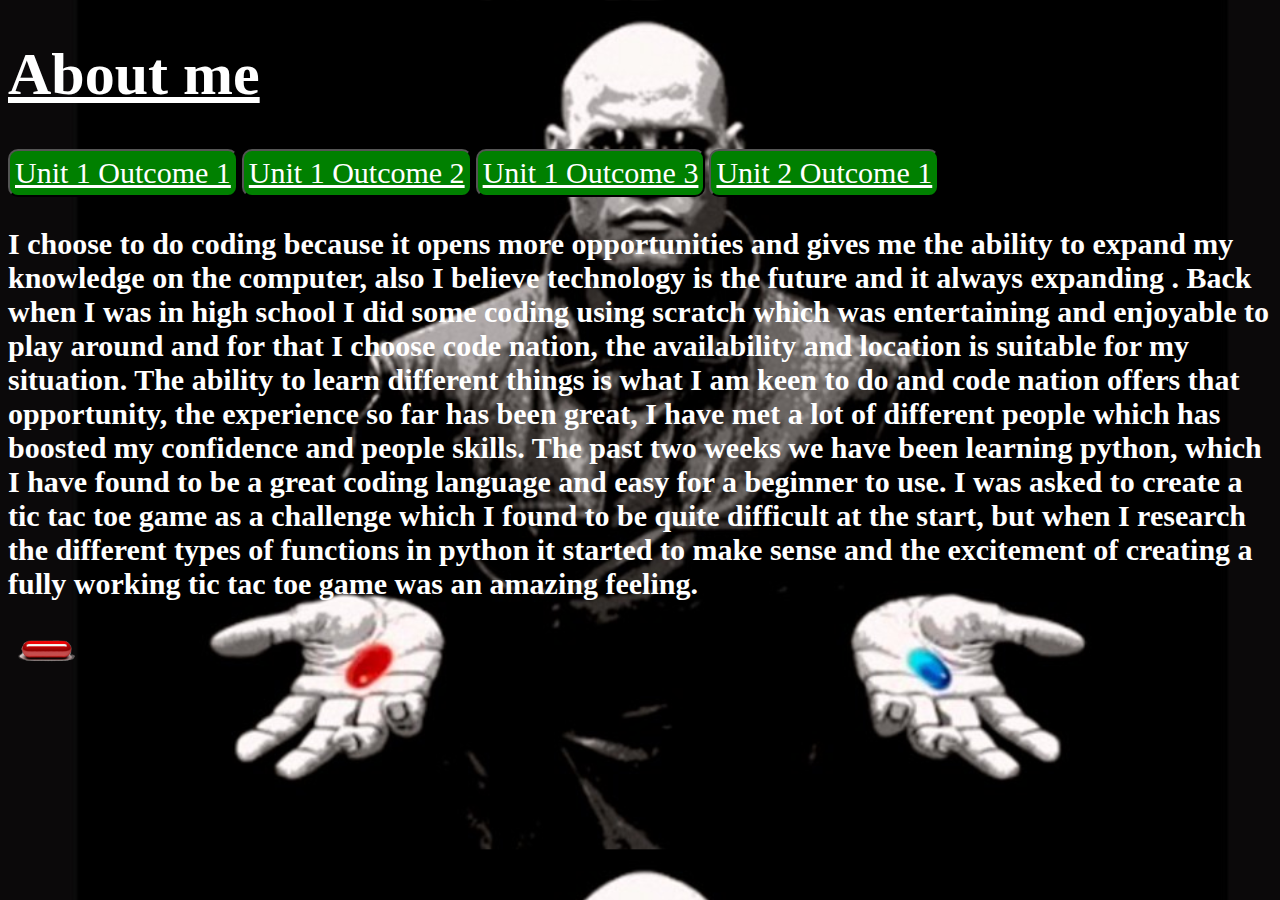
<file: index.html>
<!DOCTYPE html>
<html lang="en">
    <head>
        <meta charset="uft-8>">
        <link rel="stylesheet" type="text/CSS" href="Website_Style.CSS">
        <title>Gurprem Singh Website</title>
        <link rel="icon" href="g-letter-black-and-green-logo-design.jpg">
    </head>
    <body class="point">
         <h1>About me</h1>
        <p>
            <button>
            <a href="Unit_1.html">Unit 1 Outcome 1</a>
            </button>
            <button>
            <a href="Unit_1.2.html">Unit 1 Outcome 2</a>
            </button>
            <button>
            <a href="Unit_1.3.html">Unit 1 Outcome 3</a>
            </button>
            <button>
            <a href="Unit_2.html">Unit 2 Outcome 1</a>
            </button>
        </p>
        <p id="para1">I choose to do coding because it opens more opportunities and gives me the ability to expand my knowledge on the computer, also I believe technology is the future and it always expanding . Back when I was in high school I did some coding using scratch which was entertaining and enjoyable to play around and for that I choose code nation, the availability and location is suitable for my situation. The ability to learn different things is what I am keen to do and code nation offers that opportunity, the experience so far has been great, I have met a lot of different people which has boosted my confidence and people skills. The past two weeks we have been learning python, which I have found to be a great coding language and easy for a beginner to use. I was asked to create a tic tac toe game as a challenge which I found to be quite  difficult at the start, but when I research the different types of functions in python it started to make sense and the excitement of creating a fully working tic tac toe game was an amazing feeling.
            </p>
            <a href="https://i.gifer.com/DI60.gif" target="blank">
            <img id="rp" src="red-pill.png" alt="matrix-red_pill">
            </a>
        </body>
        </html>
</file>
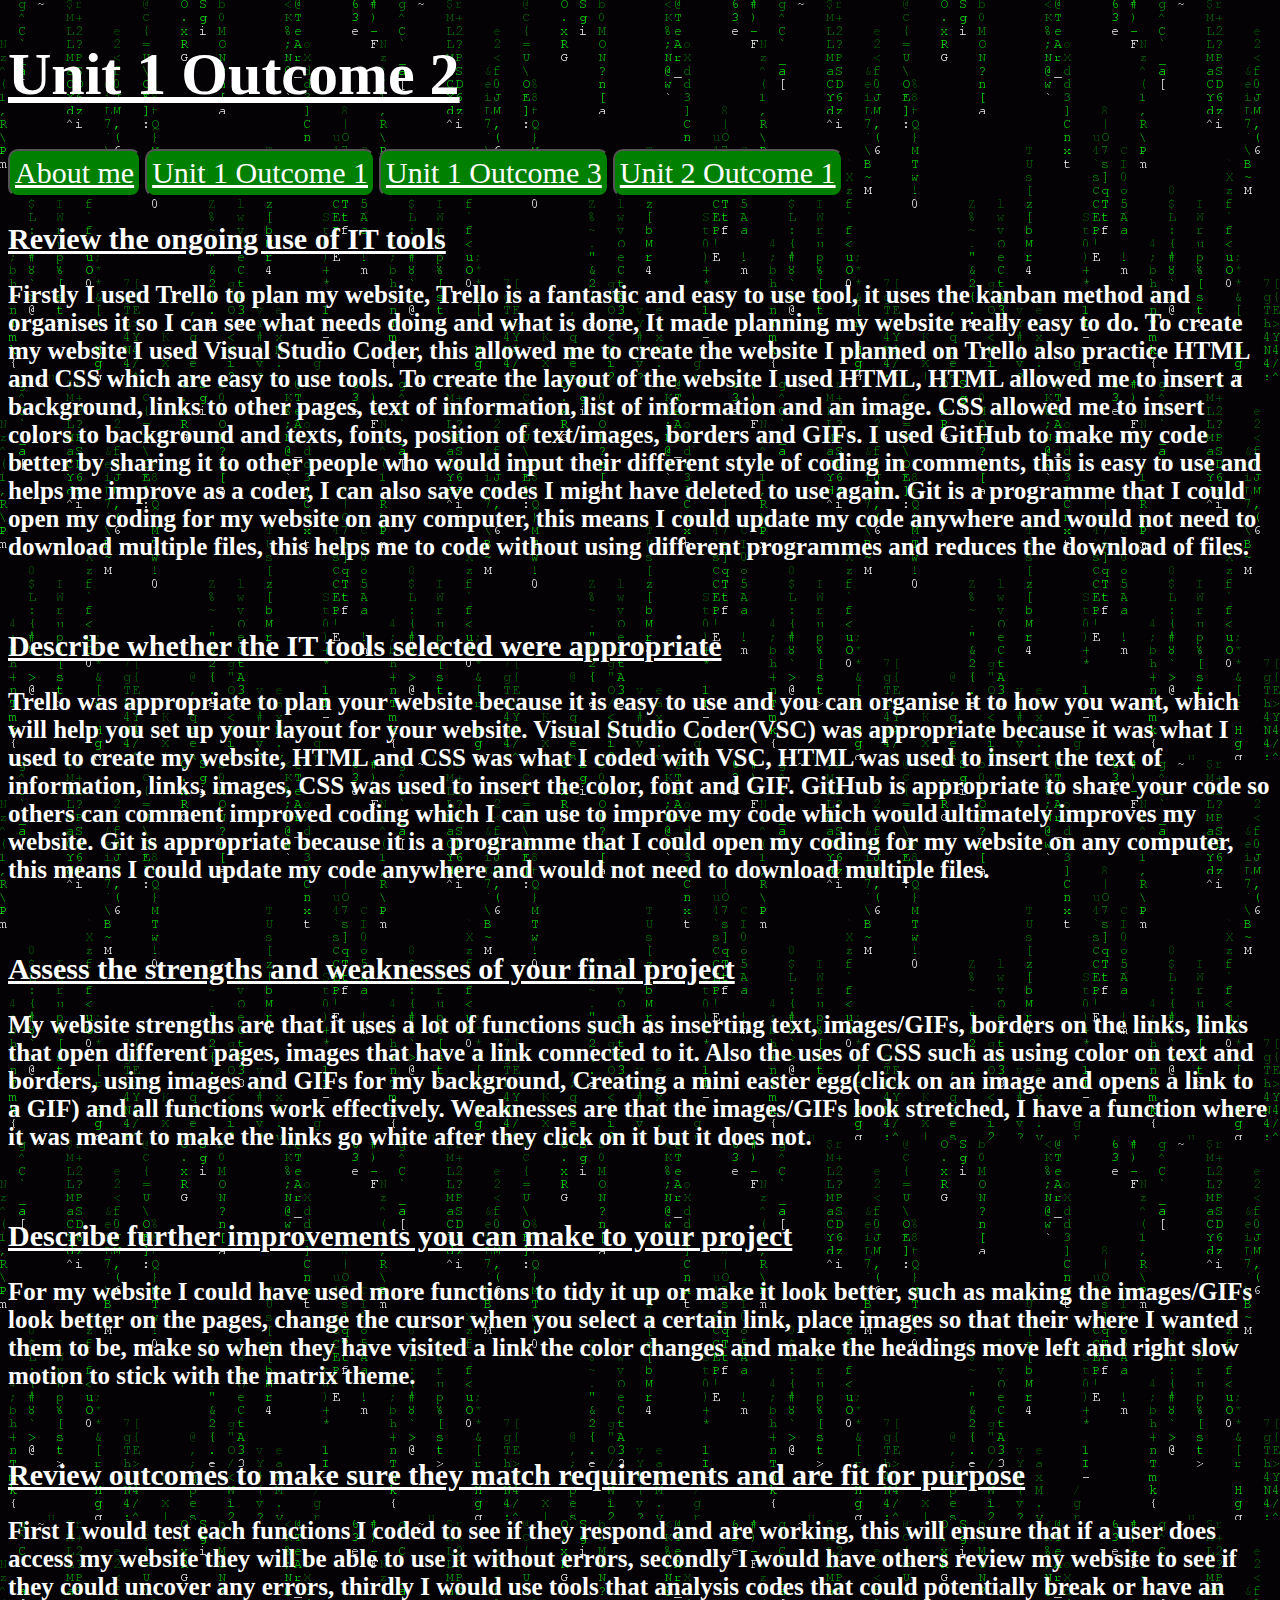
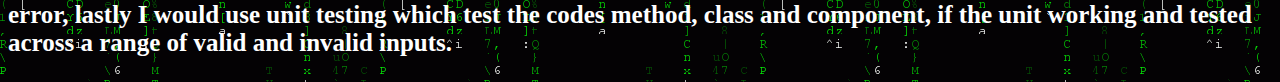
<file: Unit_1.2.html>
<!DOCTYPE html>
<html lang="en">
    <head>
        <meta charset="uft-8>">
        <link rel="stylesheet" type="text/CSS" href="Website_Unit_1.2.CSS">
        <link rel="icon" href="g-letter-black-and-green-logo-design.jpg">
        <title>Gurprem Website</title>
    </head>
    <body>
        <h1>Unit 1 Outcome 2</h1>
        <button>
            <a href="index.html">About me</a> 
        </button>
        <button>
            <a href="Unit_1.html">Unit 1 Outcome 1</a>
        </button>
        <button>
        <a href="Unit_1.3.html">Unit 1 Outcome 3</a>
        </button>
        <button>
            <a href="Unit_2.html">Unit 2 Outcome 1</a>
        </button>
        <h2 class="h2_1">Review the ongoing use of IT tools</h2>
        <p class=para3>Firstly I used Trello to plan my website, Trello is a fantastic and easy to use tool, it uses the kanban method and organises it so I can see what needs doing and what is done, It made planning my website really easy to do. To create my website I used Visual Studio Coder, this allowed me to create the website I planned on Trello also practice HTML and CSS which are easy to use tools. To create the layout of the website I used HTML, HTML allowed me to insert a background, links to other pages, text of information, list of information and an image. CSS allowed me to insert colors to background and texts, fonts, position of text/images, borders and GIFs. I used GitHub to make my code better by sharing it to other people who would input their different style of coding in comments, this is easy to use and helps me improve as a coder, I can also save codes I might have deleted  to use again. Git is a programme that I could open my coding for my website on any computer, this means I could update my code anywhere and would not need to download multiple files, this helps me to code without using different programmes and reduces the download of files. </p>
        <br>
        <h2 class="h2_1">Describe whether the IT tools selected were appropriate</h2>
        <p class=para3>Trello was appropriate to plan your website because it is easy to use and you can organise it to how you want, which will help you set up your layout for your website. Visual Studio Coder(VSC) was appropriate because it was what I used to create my website, HTML and CSS was what I coded with VSC, HTML was used to insert the text of information, links, images, CSS was used to insert the color, font and GIF. GitHub is appropriate to share your code so others can comment improved coding which I can use to improve my code which would ultimately improves my website. Git is appropriate because it is a programme that I could open my coding for my website on any computer, this means I could update my code anywhere and would not need to download multiple files. </p>
        <br>
        <h2 class="h2_1">Assess the strengths and weaknesses of your final project</h2>
        <p class=para3>My website strengths are that it uses a lot of functions such as inserting text, images/GIFs, borders on the links, links that open different pages, images that have a link connected to it. Also the uses of CSS such as using color on text and borders, using images and GIFs for my background, Creating a mini easter egg(click on an image and opens a link to a GIF) and all functions work effectively. Weaknesses are that the images/GIFs look stretched, I have a function where it was meant to make the links go white after they click on it but it does not. </p>
        <br>
        <h2 class="h2_1">Describe further improvements you can make to your project</h2>
        <p class=para3>For my website I could have used more functions to tidy it up or make it look better, such as making the images/GIFs look better on the pages, change the cursor when you select a certain link, place images so that their where I wanted them to be, make so when they have visited a link    the color changes and make the headings move left and right slow motion to stick with the matrix theme. </p>
        <br>
        <h2 class="h2_1">Review outcomes to make sure they match requirements and are fit for purpose</h2>
        <p class=para3>First I would test each functions I coded to see if they respond and are working, this will ensure that if a user does access my website they will be able to use it without errors, secondly I would have others review my website to see if they could uncover any errors, thirdly I would use tools that analysis codes that could potentially break or have an error, lastly I would use unit testing which test the codes method, class and component, if the unit working and tested across a range of valid and invalid inputs. </p>
    </body>
</html>
</file>
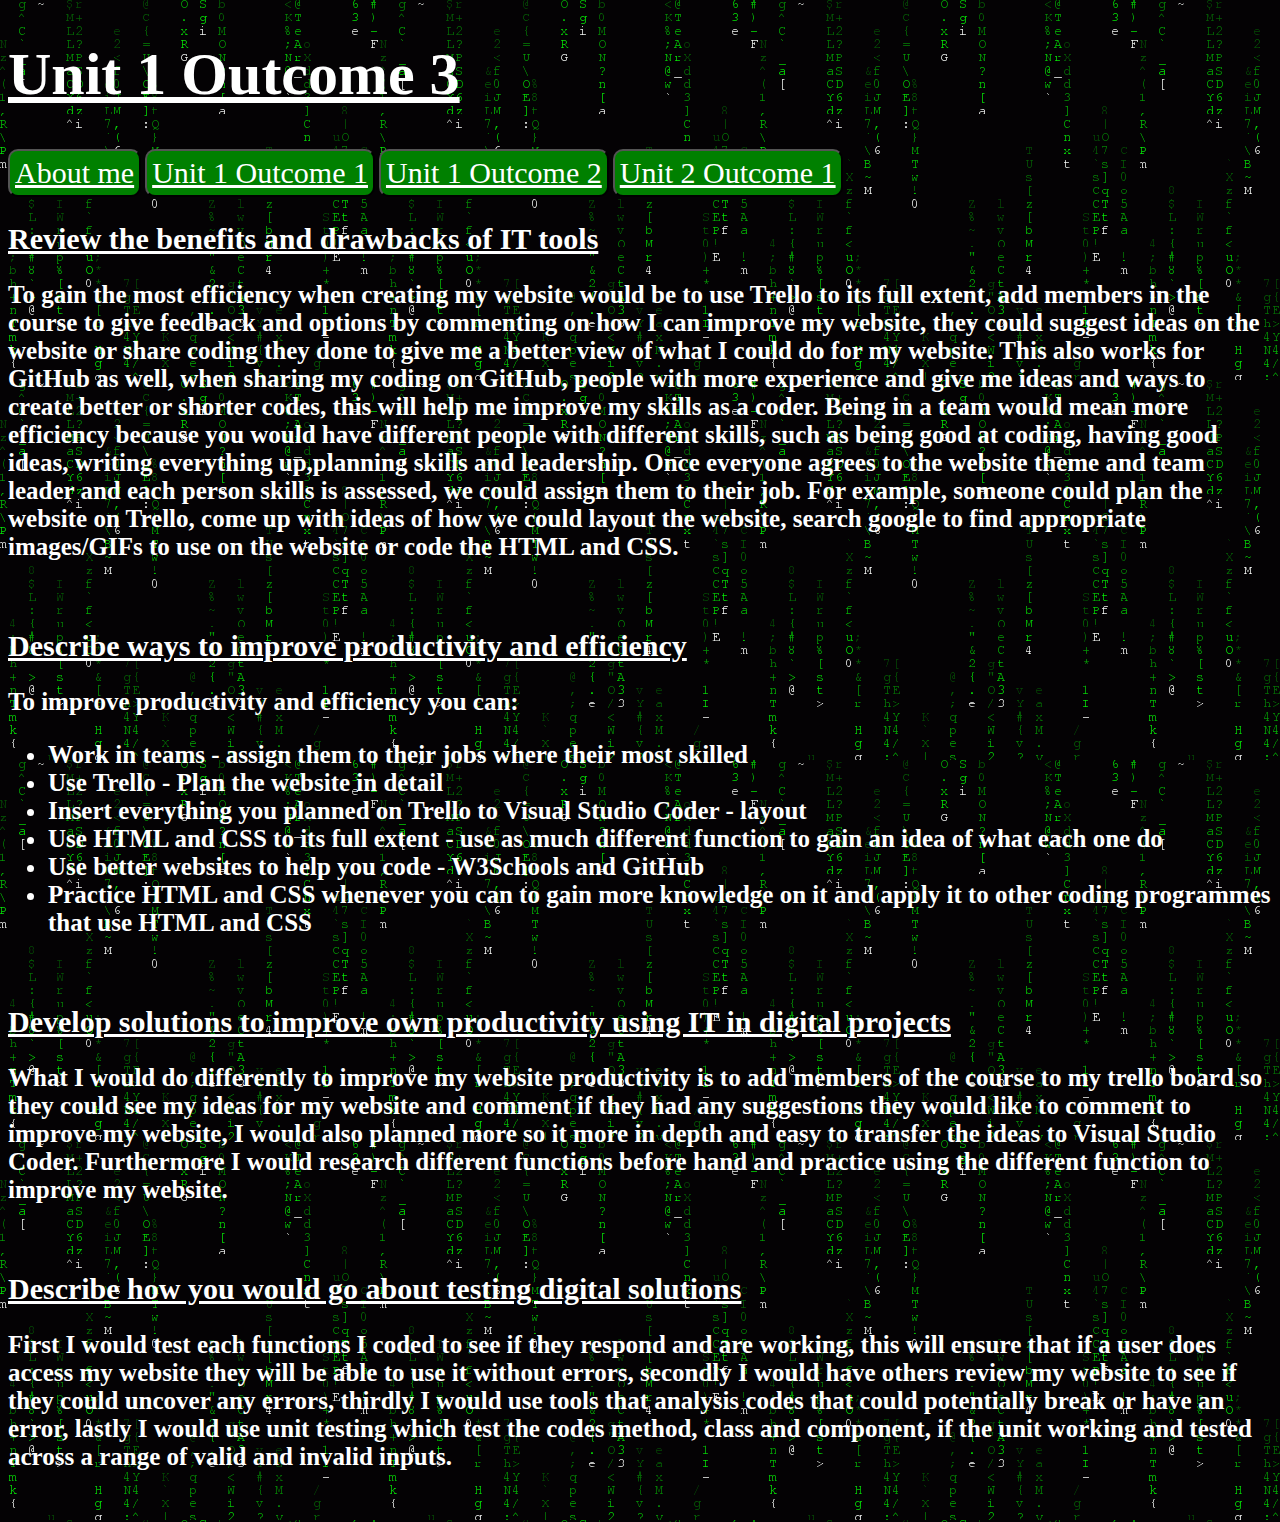
<file: Unit_1.3.html>
<!DOCTYPE html>
<html lang="en">
    <head>
        <meta charset="uft-8>">
        <link rel="stylesheet" type="text/CSS" href="Website_Unit_1.3.CSS">
        <link rel="icon" href="g-letter-black-and-green-logo-design.jpg">
        <title>Gurprem Website</title>
    </head>
    <body>
        <h1>Unit 1 Outcome 3</h1>
        <button>
            <a href="index.html">About me</a> 
        </button>
        <button>
            <a href="Unit_1.html">Unit 1 Outcome 1</a>
        </button>
        <button>
            <a href="Unit_1.2.html">Unit 1 Outcome 2</a>
        </button>
        <button>
            <a href="Unit_2.html">Unit 2 Outcome 1</a>
        </button>
        <h2 class="h2_2">Review the benefits and drawbacks of IT tools</h2>
        <p class="para4">To gain the most efficiency when creating my website would be to use Trello to its full extent, add members in the course to give feedback and options by commenting on how I can improve my website, they could suggest ideas on the website or share coding they done to give me a better view of what I could do for my website. This also works for GitHub as well, when sharing my coding on GitHub, people with more experience and give me ideas and ways to create better or shorter codes, this will help me improve my skills as a coder. Being in a team would mean more efficiency because you would have different people with different skills, such as being good at coding, having good ideas, writing everything up,planning skills and leadership. Once everyone agrees to the website theme and team leader and each person skills is assessed, we could assign them to their job. For example, someone could plan the website on Trello, come up with ideas of how we could layout the website, search google to find appropriate images/GIFs to use on the website or code the HTML and CSS.</p>
        <br>
        <h2 class="h2_2">Describe ways to improve productivity and efficiency</h2>
        <p class="para4"> To improve productivity and efficiency you can:
            <ul class="list3">
                <li>Work in teams - assign them to their jobs where their most skilled</li>
                <li>Use Trello - Plan the website in detail</li>
                <li>Insert everything you planned on Trello to Visual Studio Coder - layout</li>
                <li>Use HTML and CSS to its full extent - use as much different function to gain an idea of what each one do</li>
                <li>Use better websites to help you code - W3Schools and GitHub</li>
                <li>Practice HTML and CSS whenever you can to gain more knowledge on it and apply it to other coding programmes that use HTML and CSS</li>
            </ul>
        </p>
        <br>
        <h2 class="h2_2">Develop solutions to improve own productivity using IT in digital projects</h2>
        <p class="para4">What I would do differently to improve my website productivity is to add members of the course to my trello board so they could see my ideas for my website and comment if  they had any suggestions they would like to comment to improve my website, I would also planned more so it more in depth and easy to transfer the ideas to Visual Studio Coder. Furthermore I would research different functions before hand and practice using the different function to improve my website.</p>
        <br>
        <h2 class="h2_2">Describe how you would go about testing digital solutions</h2>
        <p class="para4">First I would test each functions I coded to see if they respond and are working, this will ensure that if a user does access my website they will be able to use it without errors, secondly I would have others review my website to see if they could uncover any errors, thirdly I would use tools that analysis codes that could potentially break or have an error, lastly I would use unit testing which test the codes method, class and component, if the unit working and tested across a range of valid and invalid inputs. </p>
        <br>
    </body>
    </html>
</file>
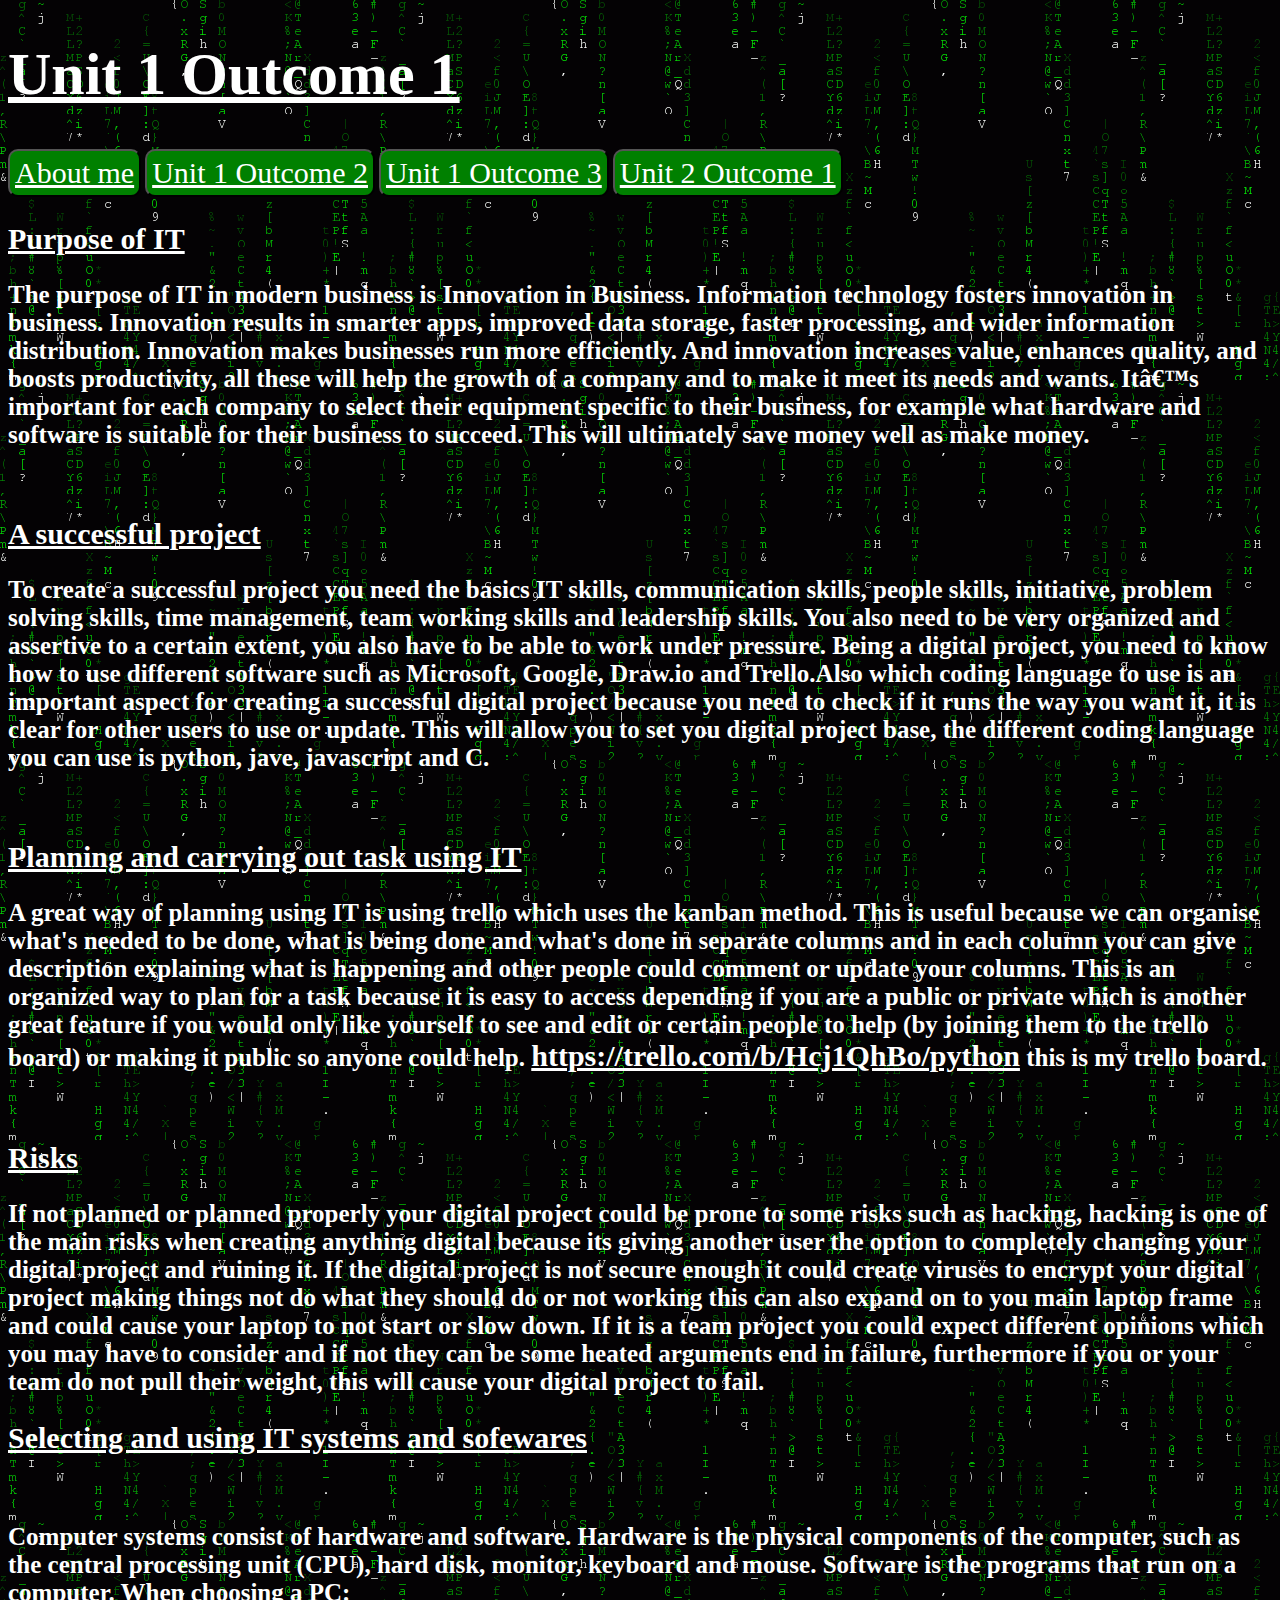
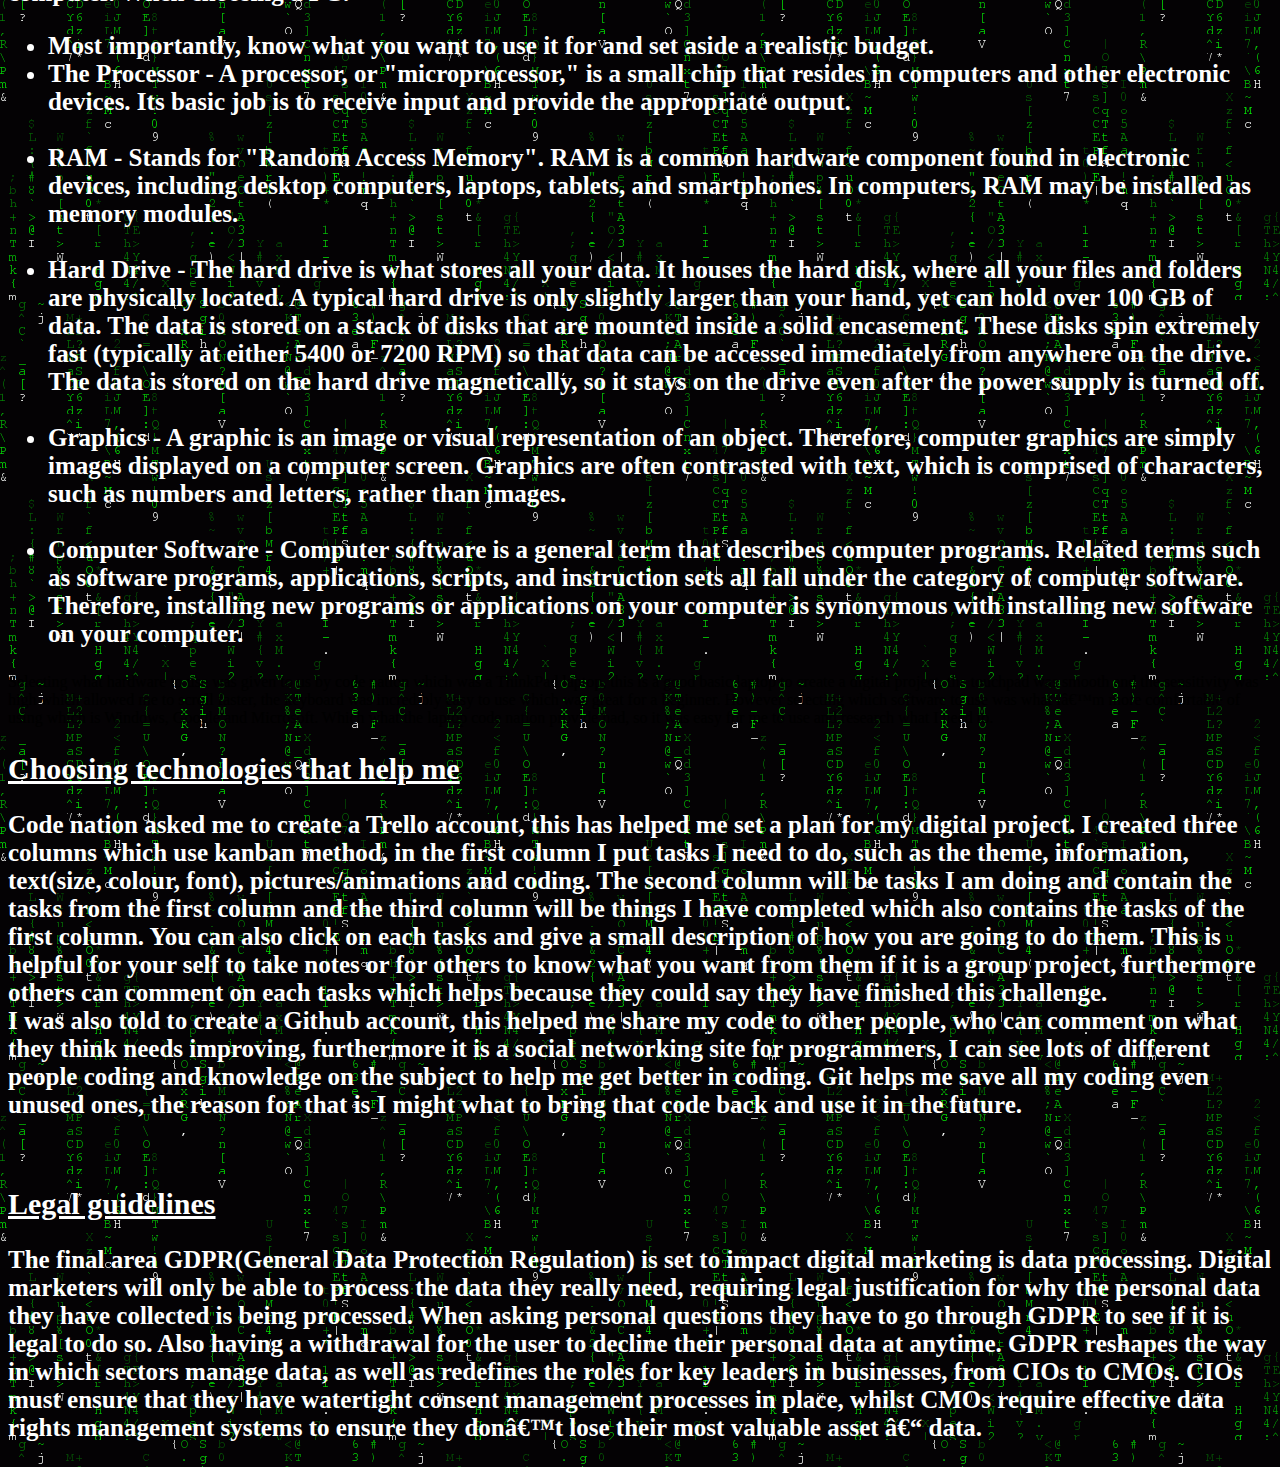
<file: Unit_1.html>
<!DOCTYPE html>
<html lang="en">
    <head>
        <meta charset="uft-8>">
        <link rel="stylesheet" type="text/CSS" href="Website_Unit_1.CSS">
        <link rel="icon" href="g-letter-black-and-green-logo-design.jpg">
        <title>Gurprem Website</title>
    </head>
    <body>
        <h1>Unit 1 Outcome 1</h1>
        <button>
            <a href="index.html">About me</a> 
        </button>
        <button>
            <a href="Unit_1.2.html">Unit 1 Outcome 2</a>
        </button>
        <button>
            <a href="Unit_1.3.html">Unit 1 Outcome 3</a>
        </button>
        <button>
            <a href="Unit_2.html">Unit 2 Outcome 1</a>
        </button>
        <h2 class="h2">Purpose of IT</h2>
        <p class="para2"> The purpose of IT in modern business is Innovation in Business. Information technology fosters innovation in business. Innovation results in smarter apps, improved data storage, faster processing, and wider information distribution. Innovation makes businesses run more efficiently. And innovation increases value, enhances quality, and boosts productivity, all these will help the growth of a company and to make it meet its needs and wants. It’s important for each company to select their equipment specific to their business, for example what hardware and software is suitable for their business to succeed. This will ultimately save money well as make money.</p>
        <br>
        <h2 class="h2">A successful project</h2>
        <p class="para2">To create a successful project you need the basics IT skills, communication skills, people skills, initiative, problem solving skills, time management, team working skills and leadership skills. You also need to be very organized and assertive to a certain extent, you also have to be able to work under pressure. Being a digital project, you need to know how to use different software such as Microsoft, Google, Draw.io and Trello.Also which coding language to use is an important aspect for creating a successful digital project because you need to check if it runs the way you want it, it is clear for other users to use or update. This will allow you to set you digital project base, the different coding language you can use is python, jave, javascript and  C.</p>
        <br>
        <h2 class="h2">Planning and carrying out task using IT</h2>
        <P class="para2">A great way of planning using IT is using trello which uses the kanban method. This is useful because we can organise what's needed to be done, what is being done and what's done in separate columns and in each column you can give description explaining what is happening and other people could comment or update your columns. This is an organized way to plan for a task because it is easy to access depending if you are a public or private which is another great feature if you would only like yourself to see and edit or certain people to help
        (by joining them to the trello board) or making it public so anyone could help.
        <a href="https://trello.com/b/Hcj1QhBo/python"target ="_blank">https://trello.com/b/Hcj1QhBo/python</a> this is my trello board.</P>
        <br>
        <h2 class="h2">Risks</h2>
        <p class="para2">If not planned or planned properly your digital project could be prone to some risks such as hacking, hacking is one of the main risks when creating anything digital because its giving another user the option to completely changing your digital project and ruining it. If the digital project is not secure enough it could create viruses to encrypt  your digital project making things not do what they should do or not working this can also expand on to you main laptop frame and could cause your laptop to not start or slow down. If it is a team project you could expect different opinions which you may have to consider and if not they can be some heated arguments end in failure, furthermore if you or your team do not pull their weight, this will cause your digital project to fail. </p>
        <h2 class="h2">Selecting and using IT systems and sofewares</h2>
        <br>
        <p class="para2">Computer systems consist of hardware and software. Hardware is the physical components of the computer, such as the central processing unit (CPU), hard disk, monitor, keyboard and mouse. Software is the programs that run on a computer. When choosing a PC:
                <ul class="list1">
                    <li>Most importantly, know what you want to use it for and set aside a realistic budget.</li>
                    <li>The Processor - A processor, or "microprocessor," is a small chip that resides in computers and other electronic devices. Its basic job is to receive input and provide the appropriate output.</li>
                    <br>
                    <li>RAM - Stands for "Random Access Memory". RAM is a common hardware component found in electronic devices, including desktop computers, laptops, tablets, and smartphones. In computers, RAM may be installed as memory modules.</li>
                    <br>
                    <li>Hard Drive -  The hard drive is what stores all your data. It houses the hard disk, where all your files and folders are physically located. A typical hard drive is only slightly larger than your hand, yet can hold over 100 GB of data. The data is stored on a stack of disks that are mounted inside a solid encasement. These disks spin extremely fast (typically at either 5400 or 7200 RPM) so that data can be accessed immediately from anywhere on the drive. The data is stored on the hard drive magnetically, so it stays on the drive even after the power supply is turned off.</li>
                    <br>
                    <li>Graphics - A graphic is an image or visual representation of an object. Therefore, computer graphics are simply images displayed on a computer screen. Graphics are often contrasted with text, which is comprised of characters, such as numbers and letters, rather than images.</li>
                    <br>
                    <li>Computer Software - Computer software is a general term that describes computer programs. Related terms such as software programs, applications, scripts, and instruction sets all fall under the category of computer software. Therefore, installing new programs or applications on your computer is synonymous with installing new software on your computer.</li>
                </ul>                
                Selecting what hardware to use was given to us by code nation which was a ThinkPad laptop, this is a good basic laptop to create a digital project, the touchpad was smooth and the sensitivity was high which allowed me to scroll faster, the keyboard was incredibly easy to use which was great for a beginner. However selecting which software to use was what I’m more comfortable of using which is Windows, Google and Microsoft. Which what the laptop code nation provide had, so it was easy for me to use and research what I need to.
                </p>
        <h2 class="h2">Choosing technologies that help me</h2>
        <p class="para2">Code nation asked me to create a Trello account, this has helped me set a plan for my digital project. I created three columns which use kanban method, in the first column I put tasks I need to do, such as the theme, information, text(size, colour, font), pictures/animations and coding. The second column will be tasks I am doing and contain the tasks from the first column and the third column will be things I have completed which also contains the tasks of the first column. You can also click on each tasks and give a small description of how you are going to do them. This is helpful for your self to take notes or for others to know what you want from them if it is a group project, furthermore others can comment on each tasks which helps because they could say they have finished this challenge.<br>
            I was also told to create a Github account, this helped me share my code to other people, who can comment on what they think needs improving, furthermore it is a social networking site for programmers, I can see lots of different people coding and knowledge on the subject to help me get better in coding. Git helps me save all my coding even unused ones, the reason for that is I might what to bring that code back and use it in the future.</p>
        <br>
        <h2 class="h2">Legal guidelines</h2>
        <p class="para2">The final area GDPR(General Data Protection Regulation)  is set to impact digital marketing is data processing. Digital marketers will only be able to process the data they really need, requiring legal justification for why the personal data they have collected is being processed. When asking personal questions they have to go through GDPR to see if it is legal to do so. Also having a withdrawal for the user to decline their personal data at anytime. GDPR reshapes the way in which sectors manage data, as well as redefines the roles for key leaders in businesses, from CIOs to CMOs. CIOs must ensure that they have watertight consent management processes in place, whilst CMOs require effective data rights management systems to ensure they don’t lose their most valuable asset – data.
             </p>
    </body>
</html>
</file>
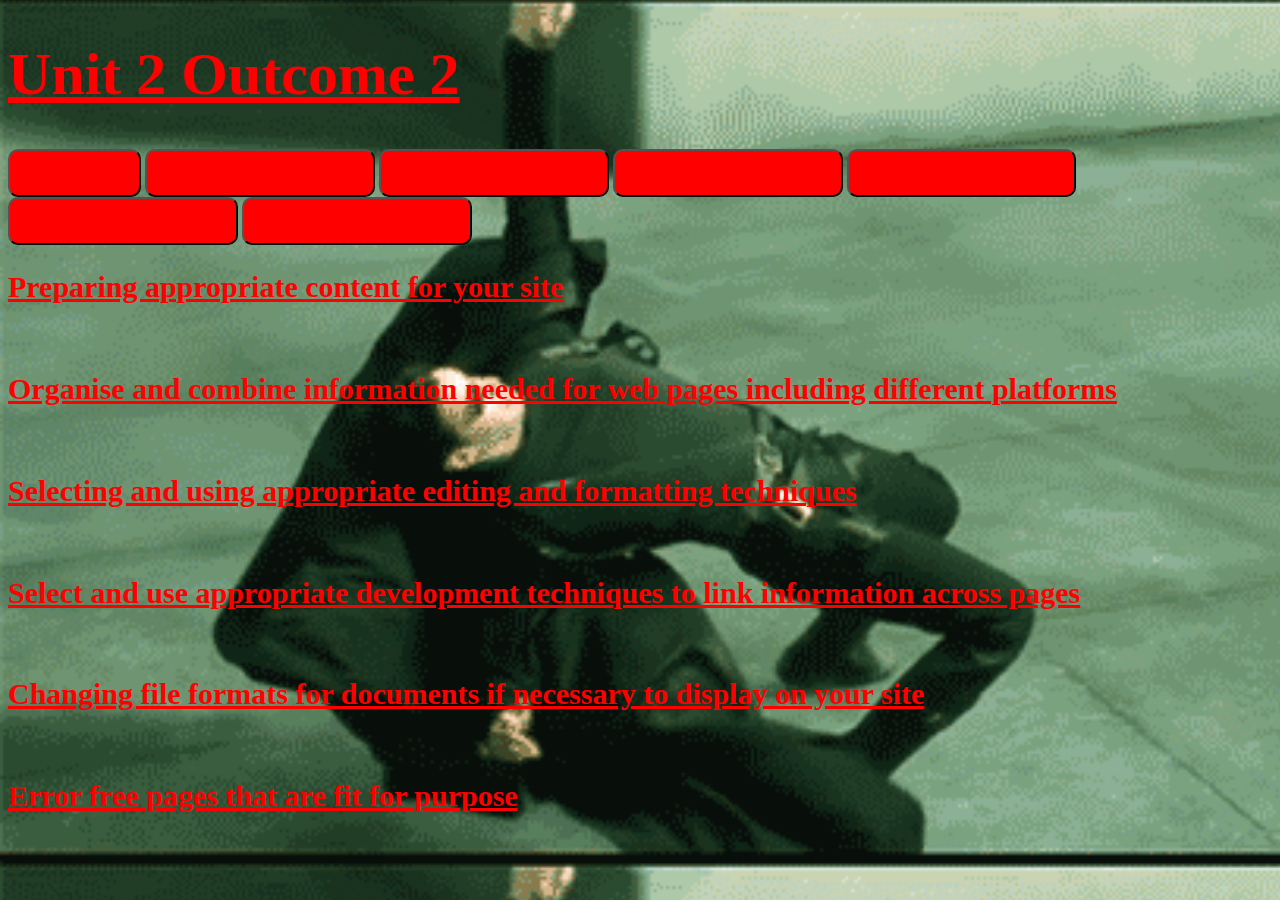
<file: Unit_2.2.html>
<!DOCTYPE html>
<html lang="en">
    <head>
        <meta charset="uft-8>">
        <link rel="stylesheet" type="text/CSS" href="Website_Unit_2.2.CSS">
        <title>Gurprem Website</title>
    </head>
    <body>
        <h1>Unit 2 Outcome 2</h1>
        <button>
            <a href="index.html">About me</a> 
        </button>
        <button>
            <a href="Unit_1.html">Unit 1 Outcome 1</a>
        </button>
        <button>
            <a href="Unit_1.2.html">Unit 1 Outcome 2</a>
        </button>
        <button>
            <a href="Unit_1.3.html">Unit 1 Outcome 3</a>
        </button>
        <button>
            <a href="Unit_2.html">Unit 2 Outcome 1</a>
        </button>
        <button>
            <a href="Unit_2.2.html">Unit 2 Outcome 2</a>
        </button>
        <button>
            <a href="Unit_2.3.html">Unit 2 Outcome 3</a>
        </button>
        <h2 class="h2_4">Preparing appropriate content for your site</h2>
        <p></p>
        <br>
        <h2 class="h2_4">Organise and combine information needed for web pages including different platforms</h2>
        <p></p>
        <br>
        <h2 class="h2_4">Selecting and using appropriate editing and formatting techniques</h2>
        <p></p>
        <br>
        <h2 class="h2_4">Select and use appropriate development techniques to link information across pages</h2>
        <p></p>
        <br>
        <h2 class="h2_4">Changing file formats for documents if necessary to display on your site</h2>
        <p></p>
        <br>
        <h2 class="h2_4">Error free pages that are fit for purpose</h2>
        <p></p>
        <br>
    </body>
</html>
</file>
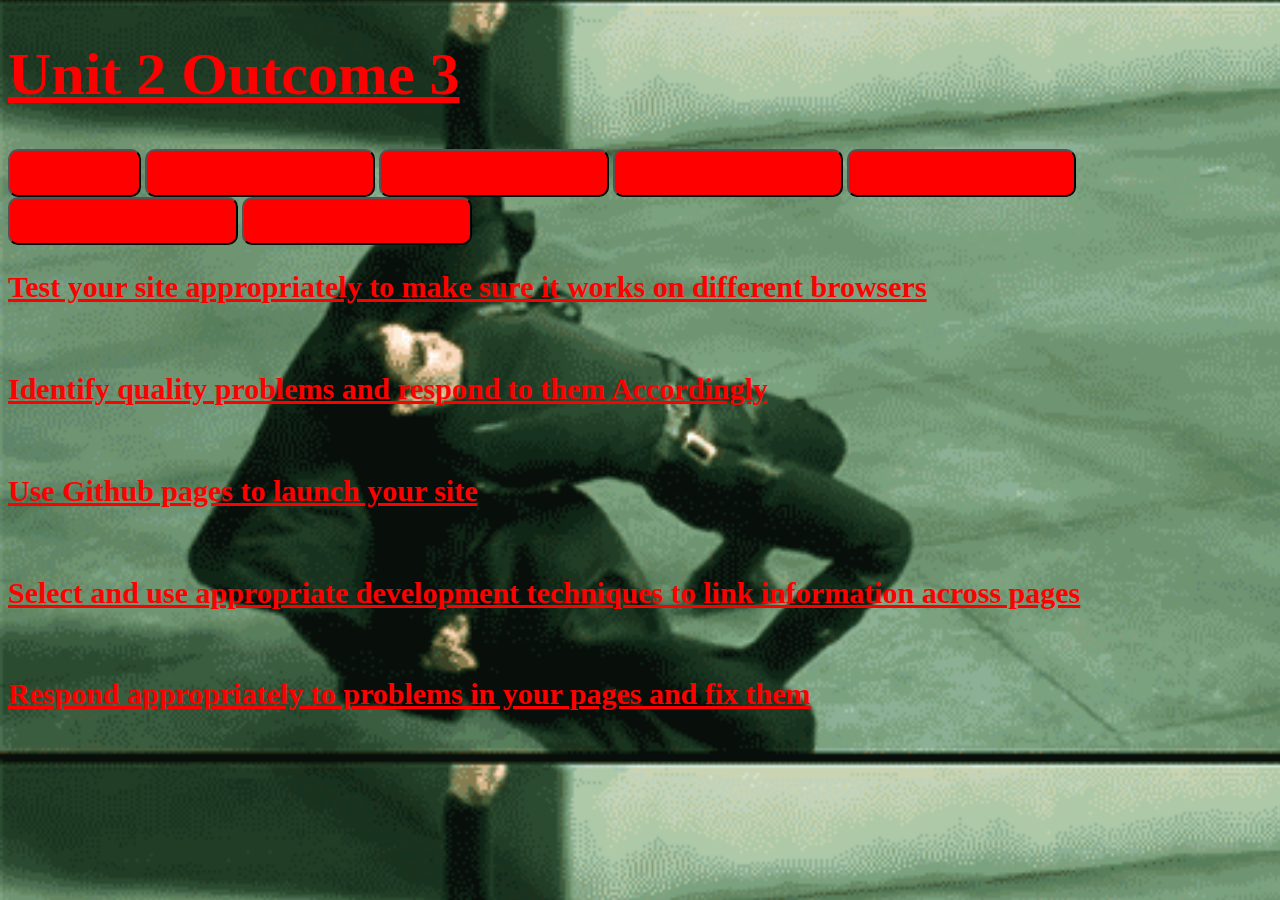
<file: Unit_2.3.html>
<!DOCTYPE html>
<html lang="en">
    <head>
        <meta charset="uft-8>">
        <link rel="stylesheet" type="text/CSS" href="Website_Unit_2.3.CSS">
        <title>Gurprem Website</title>
    </head>
    <body>
        <h1>Unit 2 Outcome 3</h1>
        <button>
            <a href="index.html">About me</a> 
        </button>
        <button>
            <a href="Unit_1.html">Unit 1 Outcome 1</a>
        </button>
        <button>
            <a href="Unit_1.2.html">Unit 1 Outcome 2</a>
        </button>
        <button>
            <a href="Unit_1.3.html">Unit 1 Outcome 3</a>
        </button>
        <button>
            <a href="Unit_2.html">Unit 2 Outcome 1</a>
        </button>
        <button>
            <a href="Unit_2.2.html">Unit 2 Outcome 2</a>
        </button>
        <button>
            <a href="Unit_2.3.html">Unit 2 Outcome 3</a>
        </button>
        <h2 class="h2_5">Test your site appropriately to make sure it works on different browsers</h2>
        <p></p>
        <br>
        <h2 class="h2_5">Identify quality problems and respond to them Accordingly</h2>
        <p></p>
        <br>
        <h2 class="h2_5">Use Github pages to launch your site</h2>
        <p></p>
        <br>
        <h2 class="h2_5">Select and use appropriate development techniques to link information across pages</h2>
        <p></p>
        <br>
        <h2 class="h2_5">Respond appropriately to problems in your pages and fix them</h2>
        <p></p>
        <br>
    </body>
</html>
</file>
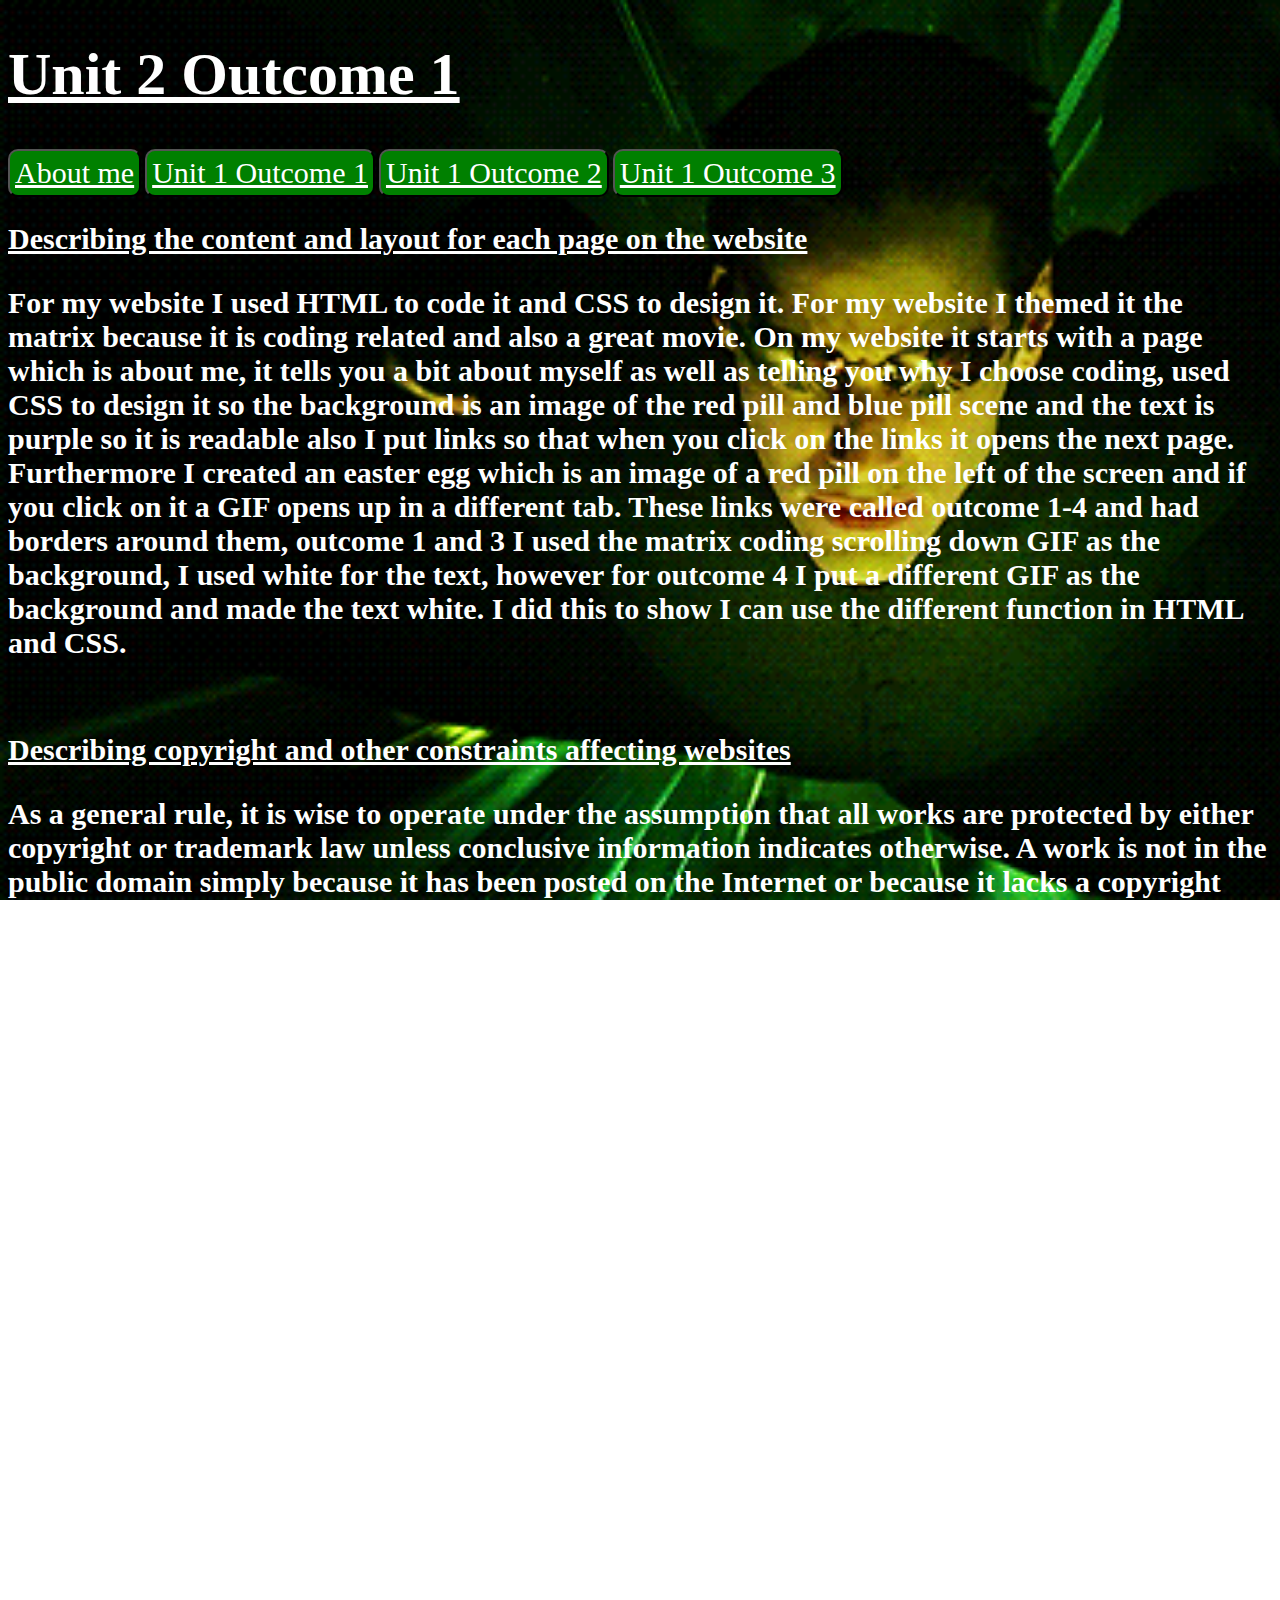
<file: Unit_2.html>
<!DOCTYPE html>
<html lang="en">
    <head>
        <meta charset="uft-8>">
        <link rel="stylesheet" type="text/CSS" href="Website_Unit_2.CSS">
        <link rel="icon" href="g-letter-black-and-green-logo-design.jpg">
        <title>Gurprem Website</title>
    </head>
    <body>
        <h1>Unit 2 Outcome 1</h1>
        <button>
            <a href="index.html">About me</a> 
        </button>
        <button>
            <a href="Unit_1.html">Unit 1 Outcome 1</a>
        </button>
        <button>
            <a href="Unit_1.2.html">Unit 1 Outcome 2</a>
        </button>
        <button>
            <a href="Unit_1.3.html">Unit 1 Outcome 3</a>
        </button>
        <h2 class="h2_3">Describing the content and layout for each page on the website</h2>
        <p class="para5">For my website I used HTML to code it and CSS to design it. For my website I themed it the matrix because it is coding related and also a great movie. On my website it starts with a page which is about me, it tells you a bit about myself as well as telling you why I choose coding, used CSS to design it so the background is an image of the red pill and blue pill scene and the text is purple so it is readable also I put links so that when you click on the links it opens the next page. Furthermore I created an easter egg which is an image of a red pill on the left of the screen and if you click on it a GIF opens up in a different tab. These links were called outcome 1-4 and had borders around them, outcome 1 and 3 I used the matrix coding scrolling down GIF as the background, I used white for the text, however for outcome 4 I put a different GIF as the background and made the text white. I did this to show I can use the different function in HTML and CSS.</p>
        <br>
        <h2 class="h2_3">Describing copyright and other constraints affecting websites</h2>
        <p class="para5">As a general rule, it is wise to operate under the assumption that all works are protected by either copyright or trademark law unless conclusive information indicates otherwise. A work is not in the public domain simply because it has been posted on the Internet or because it lacks a copyright notice. If you do use stuff on the internet, you have to make sure you have authorization and make sure to read the terms and agreements to any click to accept materials. If someone complains about an unauthorized use on your website, remove the offending material immediately. In the case of unauthorized uploads, downloads, or links, the webmaster should disable access to the offending material or link. This is not to imply that you should cave in to every complaint. However, you should remove the material for the period during which you investigate the claim and, if necessary, consult with an attorney. Attempts to "contain" the damage will likely help your case should it find its way into court. Continuing to use the offensive material after being notified may aggravate the claim and the chances of your being found liable and increase the amount of damages you may have to pay.</p>
        <br>
        <h2 class="h2_3">Describing access issues that need taking into account</h2>
        <p class="para5">When your creating a website you need to take into account who is reading it, for example people who are visually impaired, I could create a narrator to help them read what is on my website or people who are hard of hearing, I could use videos that have a sign language interpreter. For people who have a disability in their hands or arms which do not allow them to use a keyboard and mouse, I could make the website use a voice command to help them go where they want on the website. These are the few implements I could do to make my website access to everyone.</p>
        <br>
        <h2 class="h2_3">Describe which are the appropriate file types for websites</h2>
        <p class="para5">When creating a website you will come across file types, while downloading files and viewing websites, you all meet up with many file formats. Most are common, and encountered frequently, others are more obscure and require specialist programs to open or use. Here, we have a list of the file types, along with the applications you all need to get them going on your computer:
        <ul class="list2">
            <li>CSS - Cascading StyleSheet, CSS files are a tool in the repertoire of webmasters that take care of how their websites look.</li>
            <li>DOC - Microsoft Word DOCument, Microsoft Word is the most popular word processing software in the world. You probably woould not come across loads of doc files, but if you do it can be annoying if you have not got a program that can open them.</li>
            <li>EXE - EXEcutable file, If you download a program that you need to install, it will likely come as an exe file.</li>
            <li>GIF - Graphics Interchange Format, the most common image format on the Internet. Good for simple images.</li>
            <li>HTML.HTM - HyperText Markup Language file, most pages you create for a website will be HTML files.</li>
            <li>JPG.JPEG - Joint Photographic Experts Group file, another very common image file format, mainly used for photos.</li>
            <li>MIDI.MID - Musical Instrument Digital Interface, midis are sequenced music files made on keyboards. They are usually really small and often sound great, although it largely depends on your soundcard.</li>
            <li>MP3 - MPEG Layer 3 sound file, MP3 is a sound file format which is highly compressed, which allows download-happy file sizes and excellent quality.</li>
            <li>PDF - Portable Document Format, Adobe Acrobat files were invented so that documents could be transferred between computers and indeed platforms.</li>
            <br>
            These file types can be used to create and style your website, for example using HTML to create your website, adding images or videos using GIF or JPEG, changing your text font, color and size using CSS, adding music using MP3. You can use DOC to make paragraphs of information your going to use for your website and use PDF to make it so it can transfer to different computers and platforms. 
        </p>
    </body>
</html>
</file>
<file: Website_Style.CSS>
body{
    background-image: url(1_Ozk0XA5BBZhM6oPzeBVmUg.jpeg);
    background-size: 1290px;
    background-position: center;
    background-position: top;
}
h1{
    color: white;
    font-family: 'Times New Roman', Times, serif; 
    font-size: 60px;
    text-decoration: underline;
}
a:link{
    color: white;
    font-family: 'Times New Roman', Times, serif;
    font-size: 30px;
}
button:visited{
    color: white
}
button{
    border-radius: 10px;
    color: green;
    background-color: green;
    padding: 5px
    
}
button:hover{
    color: yellow
}
#para1{
    color:white;
    font-family: 'Times New Roman', Times, serif;
    font-size: 30px;
    font-weight: bold;
}
#rp{
    width: 80px;
}
</file>
<file: Website_Unit_2.2.CSS>
body
{
    background-image: url(giphy.gif);
    background-size: cover;
}
h1{
    color: red;
    font-family: 'Times New Roman', Times, serif; 
    font-size: 60px;
    text-decoration: underline;
}
.h2_4{
    color: red;
    font-family: 'Times New Roman', Times, serif;
    font-size: 30px;
    text-decoration: underline;
}
a:link{
    color: red;
    font-family: 'Times New Roman', Times, serif;
    font-size: 30px;
}
button:visited{
    color: red
}
button{
    border-radius: 10px;
    color: red;
    background-color: red;
    padding: 5px
    
}
button:hover{
    color: yellow
}
</file>
<file: Website_Unit_2.3.CSS>
body
{
    background-image: url(giphy.gif);
    background-size: cover;
}
h1{
    color: red;
    font-family: 'Times New Roman', Times, serif; 
    font-size: 60px;
    text-decoration: underline;
}
.h2_5{
    color: red;
    font-family: 'Times New Roman', Times, serif;
    font-size: 30px;
    text-decoration: underline;
}
a:link{
    color: red;
    font-family: 'Times New Roman', Times, serif;
    font-size: 30px;
}
button:visited{
    color: red
}
button{
    border-radius: 10px;
    color: red;
    background-color: red;
    padding: 5px
    
}
button:hover{
    color: yellow
}
</file>
<file: Website_Unit_2.CSS>
body
{
    background-image: url(source.gif);
    background-repeat: no-repeat;
    background-attachment: fixed;
    background-size: cover;
}
h1{
    color: white;
    font-family: 'Times New Roman', Times, serif; 
    font-size: 60px;
    text-decoration: underline;
}
.h2_3{
    color: white;
    font-family: 'Times New Roman', Times, serif;
    font-size: 30px;
    text-decoration: underline;
}
a:link{
    color: white;
    font-family: 'Times New Roman', Times, serif;
    font-size: 30px;
}
button:visited{
    color: white
}
button{
    border-radius: 10px;
    color: green;
    background-color: green;
    padding: 5px
    
}
button:hover{
    color: yellow
}
.para5{
    color: white;
    font-family: 'Times New Roman', Times, serif;
    font-size: 30px;
    font-weight: bold;
}
.list2{
    color: white;
    font-family: 'Times New Roman', Times, serif;
    font-size: 30px;
    font-weight: bold;
}
</file>
<file: Website_Unit_1.2.CSS>
body
{
    background-image: url(matrix-animated-image.gif);
}
h1{
    color: white;
    font-family: 'Times New Roman', Times, serif; 
    font-size: 60px;
    text-decoration: underline;
}
.h2_1{
    color: white;
    font-family: 'Times New Roman', Times, serif;
    font-size: 30px;
    text-decoration: underline;
}
a:link{
    color: white;
    font-family: 'Times New Roman', Times, serif;
    font-size: 30px;
}
button:visited{
    color: white
}
button{
    border-radius: 10px;
    color: green;
    background-color: green;
    padding: 5px
    
}
button:hover{
    color: yellow
}
.para3{
    color: white;
    font-family: 'Times New Roman', Times, serif;
    font-size: 25px;
    font-weight: bold;
}
</file>
<file: Website_Unit_1.3.CSS>
body
{
    background-image: url(matrix-animated-image.gif);
}
h1{
    color: white;
    font-family: 'Times New Roman', Times, serif; 
    font-size: 60px;
    text-decoration: underline;
}
.h2_2{
    color: white;
    font-family: 'Times New Roman', Times, serif;
    font-size: 30px;
    text-decoration: underline;
}
a:link{
    color: white;
    font-family: 'Times New Roman', Times, serif;
    font-size: 30px;
}
button:visited{
    color: white
}
button{
    border-radius: 10px;
    color: green;
    background-color: green;
    padding: 5px
    
}
button:hover{
    color: yellow
}
.para4{
    color: white;
    font-family: 'Times New Roman', Times, serif;
    font-size: 25px;
    font-weight: bold;
}
.list3{
    color: white;
    font-family: 'Times New Roman', Times, serif;
    font-size: 25px;
    font-weight: bold;
}
</file>
<file: Website_Unit_1.CSS>
body
{
    background-image: url(matrix-animated-image.gif);
}
h1{
    color: white;
    font-family: 'Times New Roman', Times, serif; 
    font-size: 60px;
    text-decoration: underline;
}
.h2{
    color: white;
    font-family: 'Times New Roman', Times, serif;
    font-size: 30px;
    text-decoration: underline;
}
a:link{
    color: white;
    font-family: 'Times New Roman', Times, serif;
    font-size: 30px;
}
button:visited{
    color: white
}
button{
    border-radius: 10px;
    color: green;
    background-color: green;
    padding: 5px
    
}
button:hover{
    color: yellow
}
.para2{
    color: white;
    font-family: 'Times New Roman', Times, serif;
    font-size: 25px;
    font-weight: bold;
}
.list1{
    color: white;
    font-family: 'Times New Roman', Times, serif;
    font-size: 25px;
    font-weight: bold;
}
</file>
